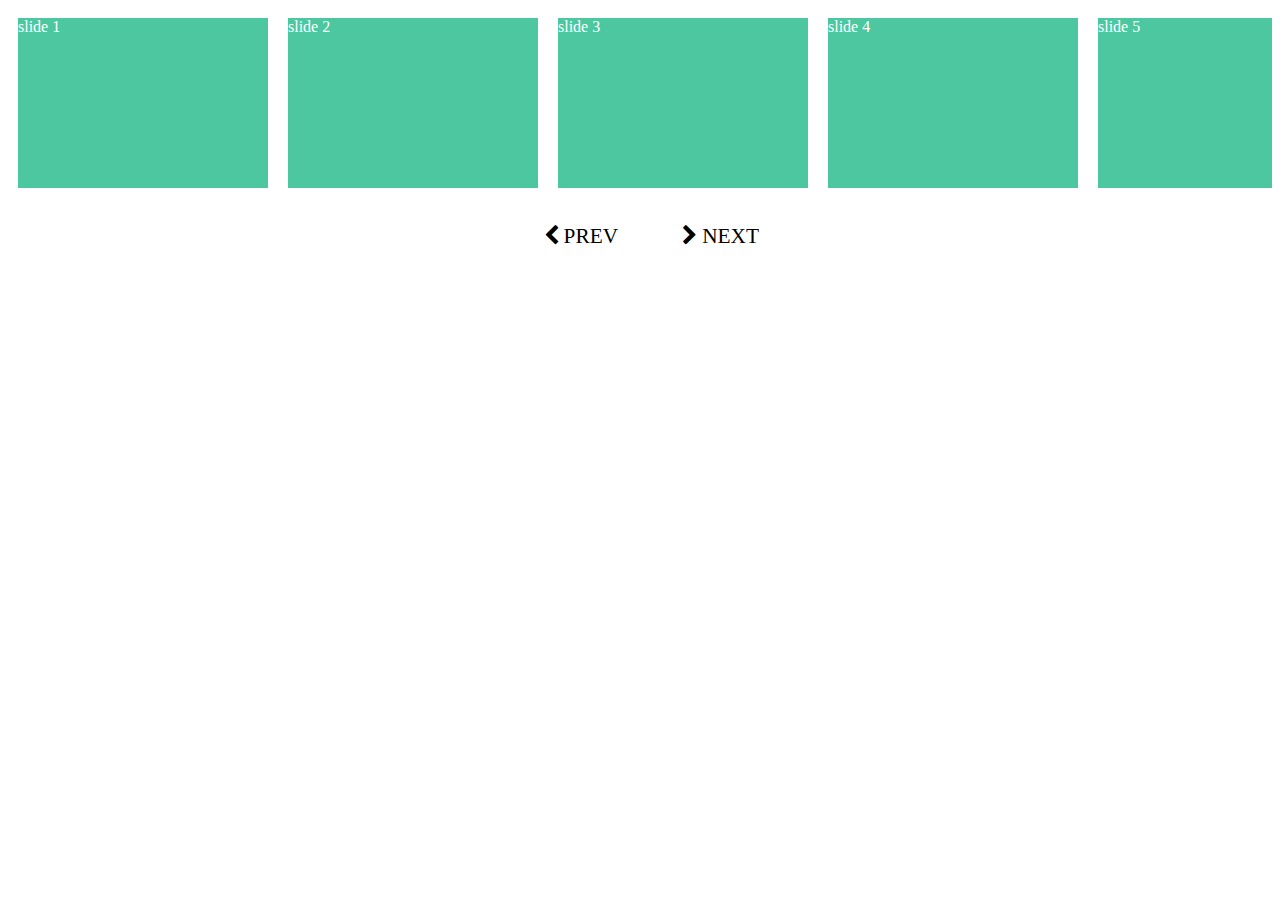
<file: index.html>
<html>

<head>
    <meta charset="utf-8">
    <title></title>
    <link rel="stylesheet" href=https://maxcdn.bootstrapcdn.com/font-awesome/4.7.0/css/font-awesome.min.css>
    <link rel="stylesheet" href="style.css">
</head>

<body>
    <div class="main">

        <div class="slides">
            <div class="slide">slide 1</div>
            <div class="slide">slide 2</div>
            <div class="slide">slide 3</div>
            <div class="slide">slide 4</div>
            <div class="slide">slide 5</div>
            <div class="slide">slide 6</div>
            <div class="slide">slide 7</div>
            <div class="slide">slide 8</div>
            <div class="slide">slide 9</div>
        </div>
        <div class="clear"></div>
        <div class="icons">
            <i class="fa fa-chevron-left fa-lg" aria-hidden="true"> PREV</i>
            <i class="fa fa-chevron-right fa-lg" aria-hidden="true"> NEXT</i>
        </div>

    </div>
</body>

</html>
<script type="text/javascript" src="script.js"></script>
<script src="init.js"></script>
</file>
<file: style.css>
.slides {
            width: 300%;
            background: gray;
        }
        .slide {
            width: 250px;
            height: 170px;
            background: #4DC7A0;
            margin: 10px;
            float: left;
            color: white;
        }
        .icons {
            margin-left: 40%;
        }
        i {
            margin: 30px;
        }
        .clear {
            clear: both;
        }
        .main {
            overflow: hidden;
        }
</file>
